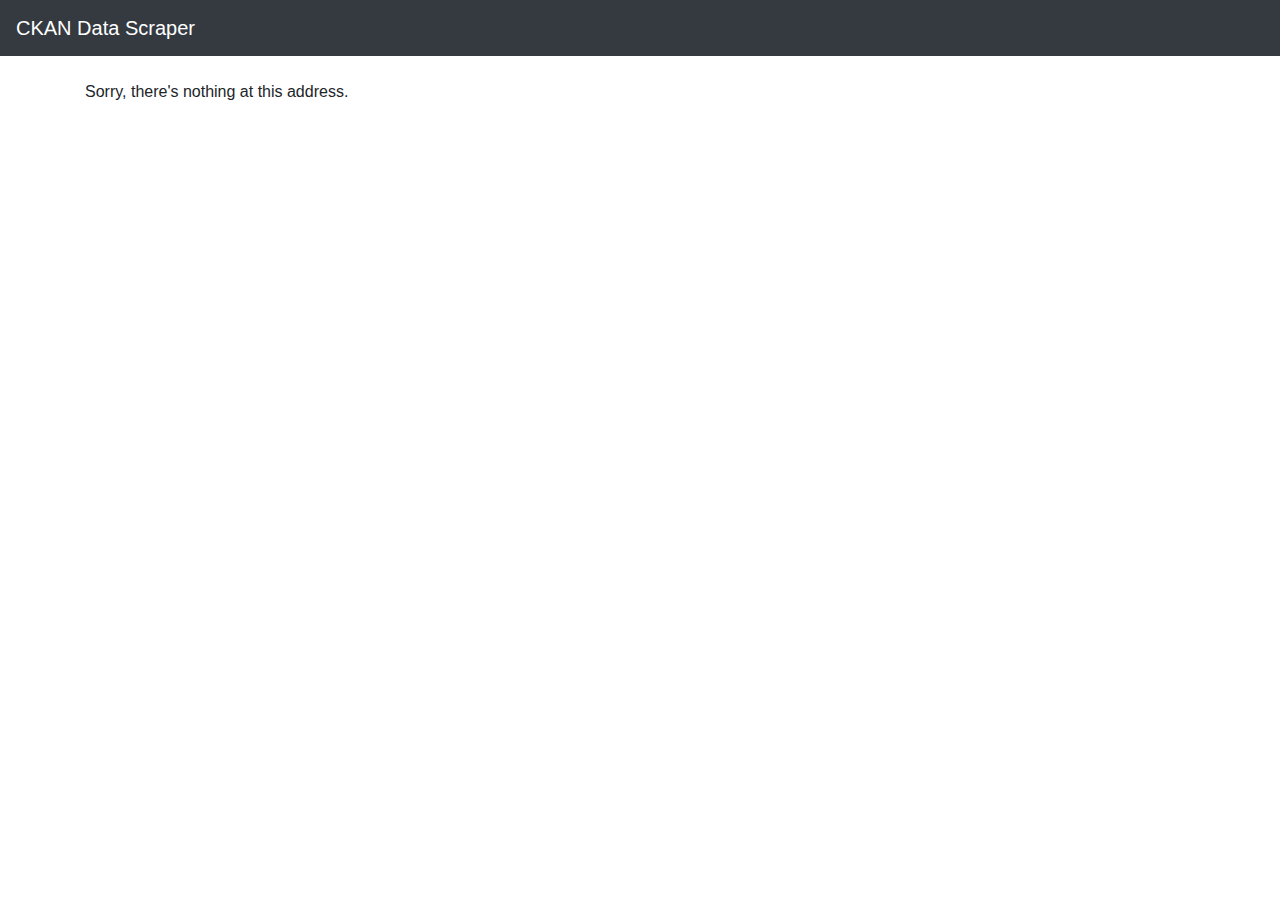
<file: wwwroot/index.html>
<!DOCTYPE html>
<html class="h-100">

<head>
    <meta charset="utf-8" />
    <meta name="viewport" content="width=device-width, initial-scale=1.0, maximum-scale=1.0, user-scalable=no" />
    <title>CKANDataScraper</title>
    <base href="/" />
    <link href="css/bootstrap/bootstrap.min.css" rel="stylesheet" />
    <link href="css/app.css" rel="stylesheet" />
    <link href="CKANDataScraper.styles.css" rel="stylesheet" />
</head>

<body id="app" class="h-100">
    <div class="d-flex justify-content-center align-items-center flex-column h-100">
        <div class="spinner-border" style="width: 5rem; height: 5rem;" role="status">
            <span class="sr-only">Loading...</span>
        </div>
        <h1>Loading...</h1>
    </div>

    <div id="blazor-error-ui">
        An unhandled error has occurred.
        <a href="" class="reload">Reload</a>
        <a class="dismiss">🗙</a>
    </div>
    <script src="_framework/blazor.webassembly.js"></script>
    <script src="js/helper.js"></script>
</body>


</html>
</file>
<file: wwwroot/css/app.css>
﻿@import url('open-iconic/font/css/open-iconic-bootstrap.min.css');

body {
    padding-top: 5rem;
}

#blazor-error-ui {
    background: lightyellow;
    bottom: 0;
    box-shadow: 0 -1px 2px rgba(0, 0, 0, 0.2);
    display: none;
    left: 0;
    padding: 0.6rem 1.25rem 0.7rem 1.25rem;
    position: fixed;
    width: 100%;
    z-index: 1000;
}

    #blazor-error-ui .dismiss {
        cursor: pointer;
        position: absolute;
        right: 0.75rem;
        top: 0.5rem;
    }
</file>
